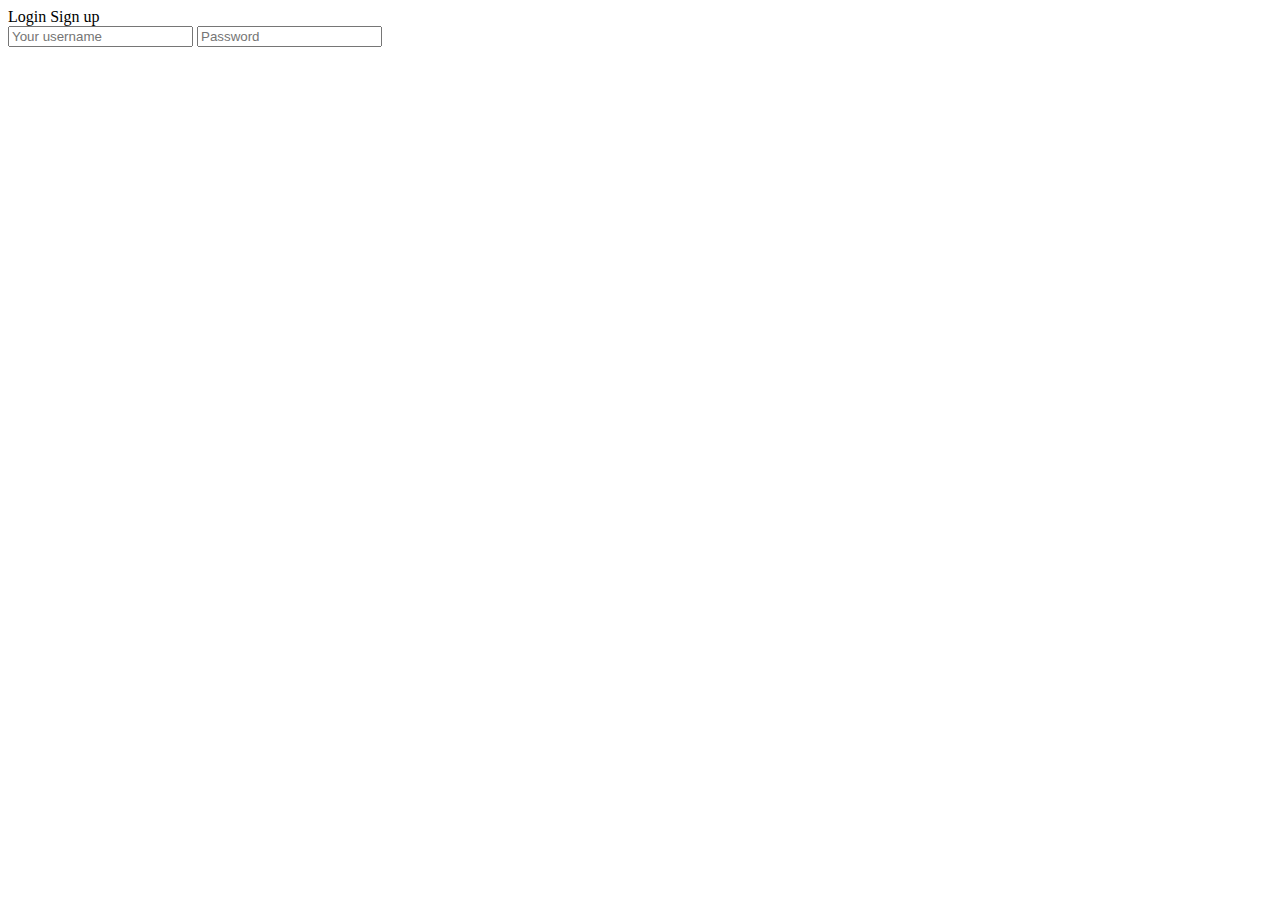
<file: login/login.html>
<!DOCTYPE html>
<html lang="en">

<head>
    <meta charset="UTF-8">
    <meta http-equiv="X-UA-Compatible" content="IE=edge">
    <meta name="viewport" content="width=device-width, initial-scale=1.0">
    <title>Login</title>
</head>

<body>
    <div class="switch">
        <span>Login</span>
        <span>Sign up</span>
    </div>
    <div class="login">
        <input type="text" name="login" placeholder="Your username">
        <input type="password" placeholder="Password">
    </div>
    <div class="signUp">

    </div>
</body>

</html>
</file>
